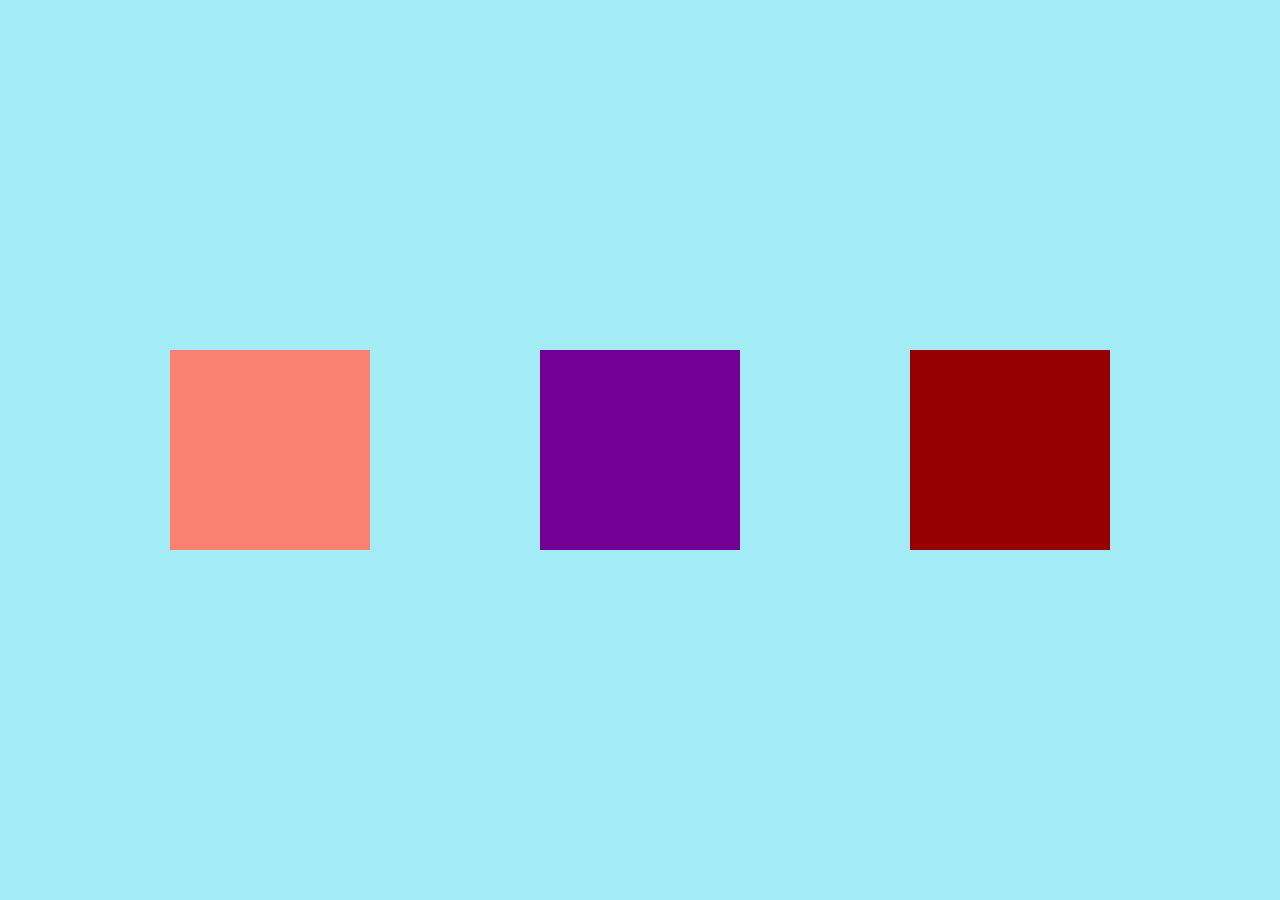
<file: 1.html>
<!DOCTYPE html>
<html lang="en">
<head>
    <meta charset="UTF-8">
    <meta name="viewport" content="width=device-width, initial-scale=1.0">
    <title>Document</title>
    <link rel="stylesheet" href="style.css">
</head>
<body>

  
   <div id="anik">
    <div id="child1"></div>
    <div id="child2"></div>
    <div id="child3"></div>
   



   </div>



</body>
</html>
</file>
<file: style.css>
*{
    margin: 0;
    padding: 0;
    box-sizing: border-box;
}
html, body{
    height: 100%;
    width: 100%;
}

#anik{
    height: 100%;
    width: 100;
    background-color: rgb(164, 236, 245);
    display: flex;
    align-items: center;
    justify-content: space-evenly;
}

#child1{
    height: 200px;
    width: 200px;
    background-color: salmon;
}
#child2{
    height: 200px;
    width: 200px;
    background-color: rgb(115, 0, 150);
}
#child3{
    height: 200px;
    width: 200px;
    background-color: rgb(150, 0, 0);
}
</file>
